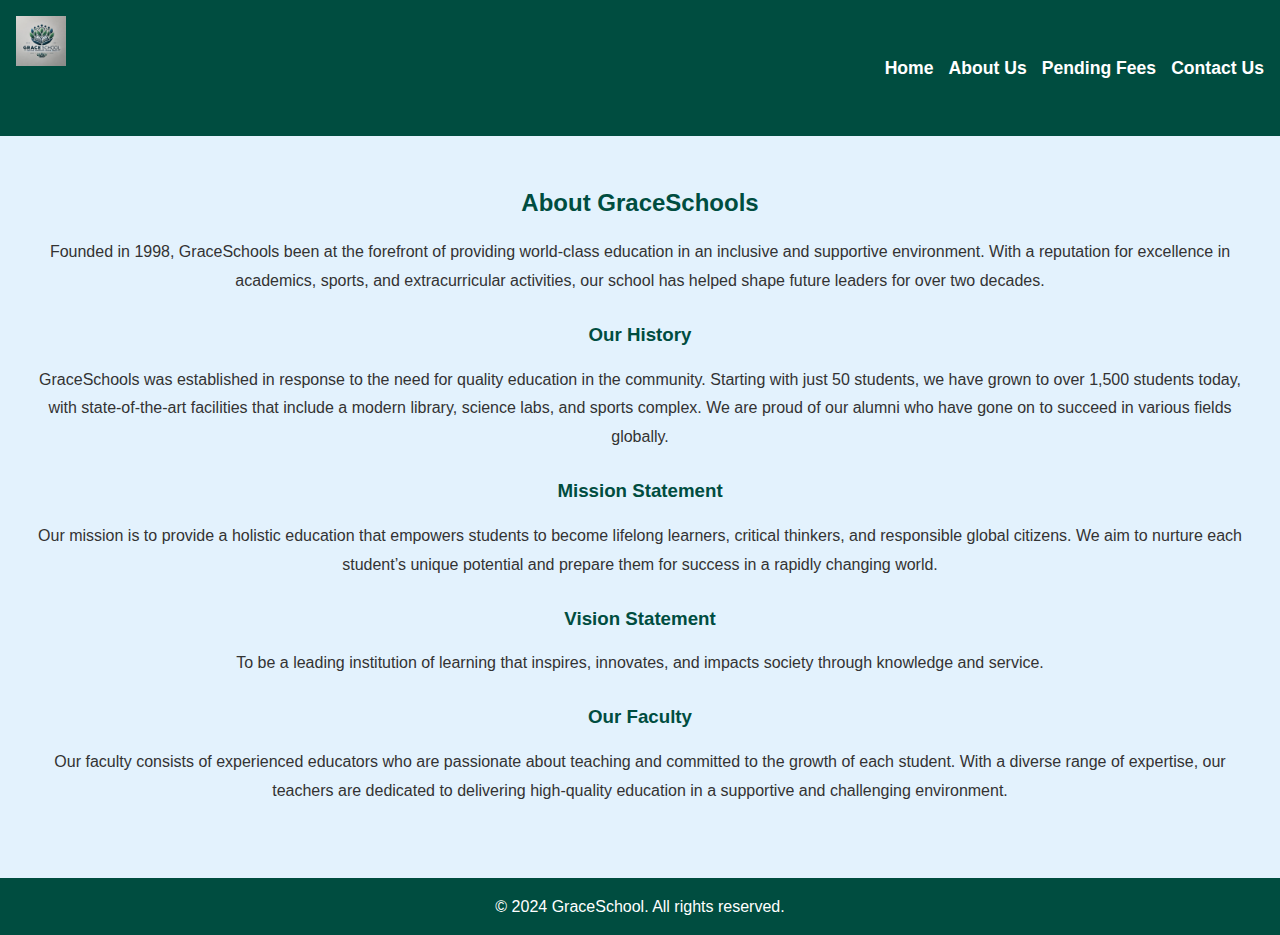
<file: about.html>
<!DOCTYPE html>
<html lang="en">
<head>
    <meta charset="UTF-8">
    <meta name="viewport" content="width=device-width, initial-scale=1.0">
    <title>MySchool | About Us</title>
    <link rel="stylesheet" href="./style.css">
</head>
<body>
    <header>
        <div class="logo">
            <img src="./logo.webp" alt="MySchool Logo">
            <h1>MySchool</h1>
        </div>
        <nav>
            <ul>
                <li><a href="./index.html">Home</a></li>
                <li><a href="./about.html">About Us</a></li>
                <li><a href="./pendingfees.html">Pending Fees</a></li>
                <li><a href="./contact.html">Contact Us</a></li>
            </ul>
        </nav>
    </header>

    <section class="about-section">
        <h2>About GraceSchools</h2>
        <p>Founded in 1998, GraceSchools been at the forefront of providing world-class education in an inclusive and supportive environment. With a reputation for excellence in academics, sports, and extracurricular activities, our school has helped shape future leaders for over two decades.</p>

        <h3>Our History</h3>
        <p>GraceSchools was established in response to the need for quality education in the community. Starting with just 50 students, we have grown to over 1,500 students today, with state-of-the-art facilities that include a modern library, science labs, and sports complex. We are proud of our alumni who have gone on to succeed in various fields globally.</p>

        <h3>Mission Statement</h3>
        <p>Our mission is to provide a holistic education that empowers students to become lifelong learners, critical thinkers, and responsible global citizens. We aim to nurture each student’s unique potential and prepare them for success in a rapidly changing world.</p>

        <h3>Vision Statement</h3>
        <p>To be a leading institution of learning that inspires, innovates, and impacts society through knowledge and service.</p>

        <h3>Our Faculty</h3>
        <p>Our faculty consists of experienced educators who are passionate about teaching and committed to the growth of each student. With a diverse range of expertise, our teachers are dedicated to delivering high-quality education in a supportive and challenging environment.</p>
    </section>

    <footer>
        <p>&copy; 2024 GraceSchool. All rights reserved.</p>
    </footer>
    
    <script src="./index.js"></script>
</body>
</html>
</file>
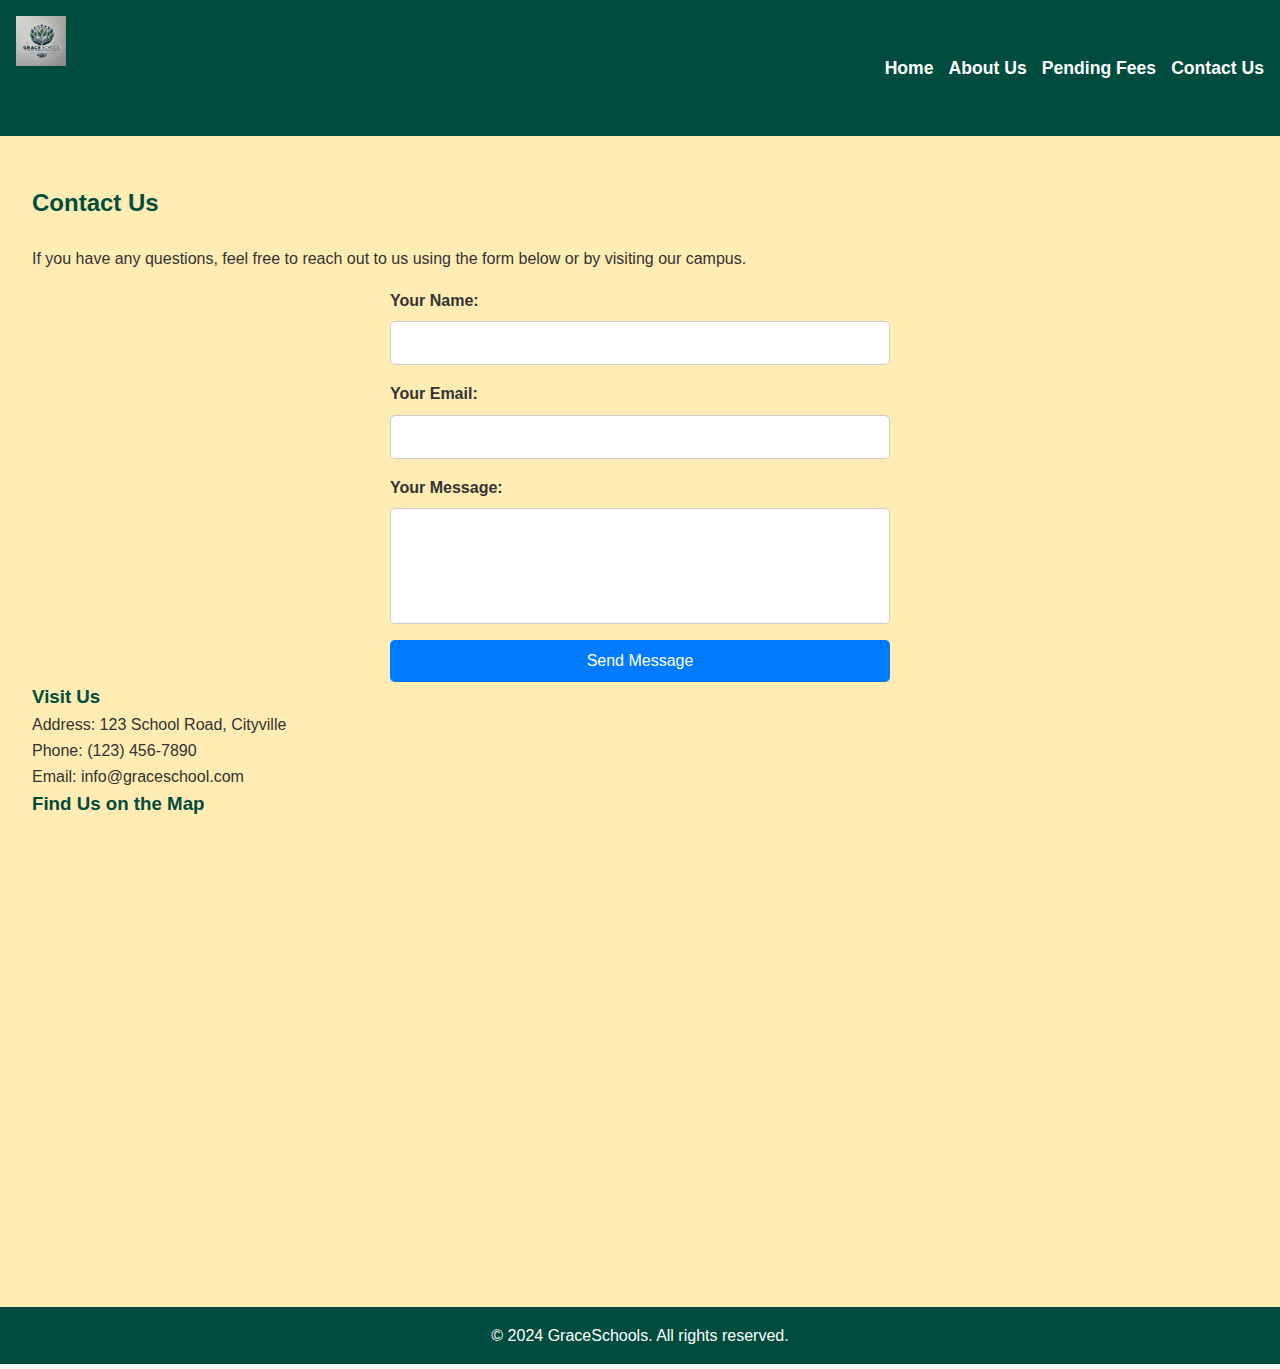
<file: contact.html>
<!DOCTYPE html>
<html lang="en">
<head>
    <meta charset="UTF-8">
    <meta name="viewport" content="width=device-width, initial-scale=1.0">
    <title>GraceSchools| Contact Us</title>
    <link rel="stylesheet" href="./style.css">
</head>
<body>
    <header>
        <div class="logo">
            <img src="./logo.webp" alt="MySchool Logo">
            <h1>GraceSchools</h1>
        </div>
        <nav>
            <ul>
                <li><a href="./index.html">Home</a></li>
                <li><a href="./about.html">About Us</a></li>
                <li><a href="./pendingfees.html">Pending Fees</a></li>
                <li><a href="./contact.html">Contact Us</a></li>
            </ul>
        </nav>
    </header>

    <section class="contact-section">
        <h2>Contact Us</h2>
        <p>If you have any questions, feel free to reach out to us using the form below or by visiting our campus.</p>

        <form>
            <label for="name">Your Name:</label>
            <input type="text" id="name" name="name" required>

            <label for="email">Your Email:</label>
            <input type="email" id="email" name="email" required>

            <label for="message">Your Message:</label>
            <textarea id="message" name="message" rows="5" required></textarea>

            <button type="submit">Send Message</button>
        </form>

        <h3>Visit Us</h3>
        <p>Address: 123 School Road, Cityville</p>
        <p>Phone: (123) 456-7890</p>
        <p>Email: info@graceschool.com</p>

        <h3>Find Us on the Map</h3>
        <iframe src="https://maps.google.com/maps?q=123%20School%20Road&t=&z=13&ie=UTF8&iwloc=&output=embed" width="100%" height="400"></iframe>
    </section>

    <footer>
        <p>&copy; 2024 GraceSchools. All rights reserved.</p>
    </footer>
    
    <script src="./index.js"></script>
</body>
</html>
</file>
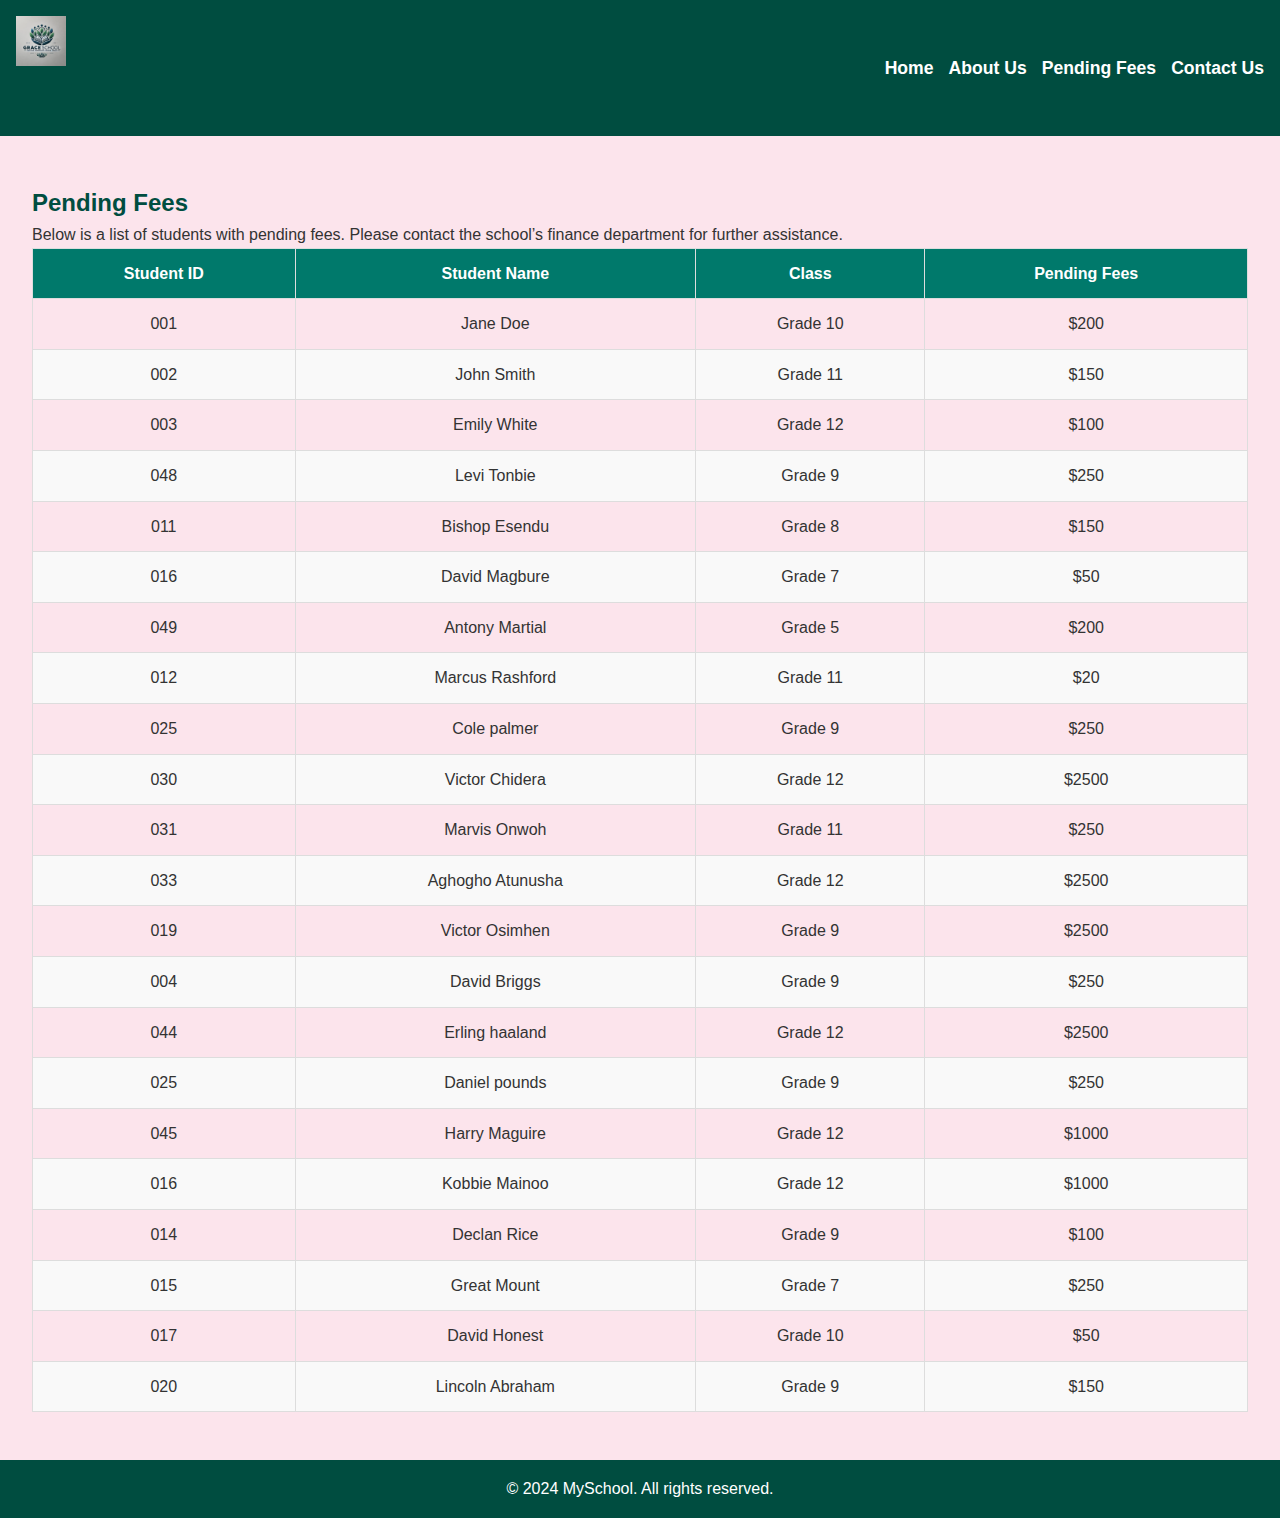
<file: pendingfees.html>
<!DOCTYPE html>
<html lang="en">
<head>
    <meta charset="UTF-8">
    <meta name="viewport" content="width=device-width, initial-scale=1.0">
    <title>GraceSchools | Pending Fees</title>
    <link rel="stylesheet" href="./style.css">
</head>
<body>
    <header>
        <div class="logo">
            <img src="./logo.webp" alt="MySchool Logo">
            <h1>GraceSchools</h1>
        </div>
        <nav>
            <ul>
                <li><a href="./index.html">Home</a></li>
                <li><a href="./about.html">About Us</a></li>
                <li><a href="./pendingfees.html">Pending Fees</a></li>
                <li><a href="./contact.html">Contact Us</a></li>
            </ul>
        </nav>
    </header>

    <section class="fees-section">
        <h2>Pending Fees</h2>
        <p>Below is a list of students with pending fees. Please contact the school’s finance department for further assistance.</p>

        <table>
            <thead>
                <tr>
                    <th>Student ID</th>
                    <th>Student Name</th>
                    <th>Class</th>
                    <th>Pending Fees</th>
                </tr>
            </thead>
            <tbody>
                <tr>
                    <td>001</td>
                    <td>Jane Doe</td>
                    <td>Grade 10</td>
                    <td>$200</td>
                </tr>
                <tr>
                    <td>002</td>
                    <td>John Smith</td>
                    <td>Grade 11</td>
                    <td>$150</td>
                </tr>
                <tr>
                    <td>003</td>
                    <td>Emily White</td>
                    <td>Grade 12</td>
                    <td>$100</td>
                </tr>
                <tr>
                    <td>048</td>
                    <td>Levi Tonbie</td>
                    <td>Grade 9</td>
                    <td>$250</td>
                </tr>
                <tr>
                    <td>011</td>
                    <td>Bishop Esendu</td>
                    <td>Grade 8</td>
                    <td>$150</td>
                </tr>
                <tr>
                    <td>016</td>
                    <td>David Magbure</td>
                    <td>Grade 7</td>
                    <td>$50</td>
                </tr>
                <tr>
                    <td>049</td>
                    <td>Antony Martial</td>
                    <td>Grade 5</td>
                    <td>$200</td>
                </tr>
                <tr>
                    <td>012</td>
                    <td>Marcus Rashford</td>
                    <td>Grade 11</td>
                    <td>$20</td>
                </tr>
                <tr>
                    <td>025</td>
                    <td>Cole palmer</td>
                    <td>Grade 9</td>
                    <td>$250</td>
                </tr>
                <tr>
                    <td>030</td>
                    <td>Victor Chidera</td>
                    <td>Grade 12</td>
                    <td>$2500</td>
                </tr>
                <tr>
                    <td>031</td>
                    <td>Marvis Onwoh</td>
                    <td>Grade 11</td>
                    <td>$250</td>
                </tr>
                <tr>
                    <td>033</td>
                    <td>Aghogho Atunusha</td>
                    <td>Grade 12</td>
                    <td>$2500</td>
                </tr>
                <tr>
                    <td>019</td>
                    <td>Victor Osimhen</td>
                    <td>Grade 9</td>
                    <td>$2500</td>
                </tr>
                <tr>
                    <td>004</td>
                    <td>David Briggs</td>
                    <td>Grade 9</td>
                    <td>$250</td>
                </tr>
                <tr>
                    <td>044</td>
                    <td>Erling haaland</td>
                    <td>Grade 12</td>
                    <td>$2500</td>
                </tr>
                <tr>
                    <td>025</td>
                    <td>Daniel pounds</td>
                    <td>Grade 9</td>
                    <td>$250</td>
                </tr>
                <tr>
                    <td>045</td>
                    <td>Harry Maguire</td>
                    <td>Grade 12</td>
                    <td>$1000</td>
                </tr>
                <tr>
                    <td>016</td>
                    <td>Kobbie Mainoo</td>
                    <td>Grade 12</td>
                    <td>$1000</td>
                </tr>
                <tr>
                    <td>014</td>
                    <td>Declan Rice</td>
                    <td>Grade 9</td>
                    <td>$100</td>
                </tr>
                <tr>
                    <td>015</td>
                    <td>Great Mount</td>
                    <td>Grade 7</td>
                    <td>$250</td>
                </tr>
                <tr>
                    <td>017</td>
                    <td>David Honest</td>
                    <td>Grade 10</td>
                    <td>$50</td>
                </tr>
                <tr>
                    <td>020</td>
                    <td>Lincoln Abraham</td>
                    <td>Grade 9</td>
                    <td>$150</td>
                </tr>
            </tbody>
        </table>
    </section>

    <footer>
        <p>&copy; 2024 MySchool. All rights reserved.</p>
    </footer>
    
    <script src="./index.js"></script>
</body>
</html>
</file>
<file: style.css>
/* Global Styles */
* {
    margin: 0;
    padding: 0;
    box-sizing: border-box;
}

body {
    font-family: 'Arial', sans-serif;
    background-color: #f8f9fa;
    color: #333;
    line-height: 1.6;
    margin: 0;
    padding: 0;
}

a {
    text-decoration: none;
    color: #007bff;
}

h1, h2, h3 {
    color: #004d40;
}

header, footer {
    background-color: #004d40;
    color: white;
}

img {
    max-width: 100%;
    height: auto;
}

/* Header */
header {
    display: flex;
    justify-content: space-between;
    align-items: center;
    padding: 1rem;
}

header .logo img {
    width: 50px;
    margin-right: 10px;
}

header h1 {
    font-size: 1.8rem;
    margin-left: 10px;
}

header nav ul {
    list-style: none;
    display: flex;
}

header nav ul li {
    margin-left: 15px;
}

header nav ul li a {
    color: white;
    font-size: 1.1rem;
    font-weight: bold;
}

header nav ul li a:hover {
    color: #f1f1f1;
}

/* Hero Section */
.hero {
    background-image: url('hero-bg.jpg');
    background-size: cover;
    background-position: center;
    height: 60vh;
    color: white;
    text-align: center;
    display: flex;
    flex-direction: column;
    justify-content: center;
}

.hero h2 {
    font-size: 2.5rem;
    margin-bottom: 1rem;
}

.hero p {
    font-size: 1.3rem;
    margin-bottom: 1.5rem;
}

.cta-button {
    background-color: #007bff;
    color: white;
    padding: 0.75rem 1.5rem;
    border: none;
    border-radius: 5px;
    font-size: 1.2rem;
    cursor: pointer;
}

.cta-button:hover {
    background-color: #0056b3;
}

/* Sections */
section {
    padding: 2rem;
    text-align: center;
}

.news-events {
    background-color: #e0f2f1;
    padding: 3rem 2rem;
}

.news-events h3, .testimonials h3 {
    font-size: 2rem;
    margin-bottom: 1.5rem;
}

.event {
    background-color: white;
    margin-bottom: 1rem;
    padding: 1.5rem;
    border-radius: 5px;
    box-shadow: 0 4px 6px rgba(0, 0, 0, 0.1);
}

.event h4 {
    color: #00796b;
    margin-bottom: 0.5rem;
}

.testimonials {
    padding: 3rem 2rem;
    background-color: #f1f8e9;
}

blockquote {
    font-style: italic;
    margin: 1.5rem auto;
    max-width: 700px;
    position: relative;
    padding-left: 20px;
    color: #555;
}

blockquote::before {
    content: '“';
    font-size: 3rem;
    position: absolute;
    left: 0;
    top: -10px;
    color: #00796b;
}

cite {
    display: block;
    margin-top: 1rem;
    font-size: 1rem;
    color: #333;
}

/* About Section */
.about-section {
    padding: 3rem 2rem;
    background-color: #e3f2fd;
}

.about-section h2, .about-section h3 {
    margin-bottom: 1rem;
}

.about-section p {
    margin-bottom: 1.5rem;
    line-height: 1.8;
}

/* Pending Fees Section */
.fees-section {
    padding: 3rem 2rem;
    background-color: #fce4ec;
    text-align: left;
}

.fees-section table {
    width: 100%;
    border-collapse: collapse;
}

.fees-section table th, .fees-section table td {
    border: 1px solid #ddd;
    padding: 12px;
    text-align: center;
}

.fees-section table th {
    background-color: #00796b;
    color: white;
}

.fees-section table tr:nth-child(even) {
    background-color: #f9f9f9;
}

.fees-section table tr:hover {
    background-color: #f1f1f1;
}

/* Contact Section */
.contact-section {
    padding: 3rem 2rem;
    background-color: #ffecb3;
    text-align: left;
}

.contact-section h2 {
    margin-bottom: 1.5rem;
}

.contact-section form {
    display: flex;
    flex-direction: column;
    max-width: 500px;
    margin: 0 auto;
}

.contact-section label {
    margin: 1rem 0 0.5rem;
    font-weight: bold;
}

.contact-section input, .contact-section textarea {
    padding: 0.75rem;
    border: 1px solid #ccc;
    border-radius: 5px;
    font-size: 1rem;
}

.contact-section textarea {
    resize: none;
}

.contact-section button {
    margin-top: 1rem;
    padding: 0.75rem;
    background-color: #007bff;
    color: white;
    border: none;
    border-radius: 5px;
    font-size: 1rem;
    cursor: pointer;
}

.contact-section button:hover {
    background-color: #0056b3;
}

iframe {
    margin-top: 2rem;
    border: 0;
}

/* Footer */
footer {
    text-align: center;
    padding: 1rem;
    background-color: #004d40;
    color: #fff;
    position: relative;
    width: 100%;
}

footer p {
    margin: 0;
    font-size: 1rem;
}

/* Media Queries */
@media only screen and (max-width: 768px) {
    header {
        flex-direction: column;
    }

    header nav ul {
        flex-direction: column;
    }

    .hero {
        height: 40vh;
    }

    .hero h2 {
        font-size: 2rem;
    }

    .hero p {
        font-size: 1.1rem;
    }

    section {
        padding: 1.5rem;
    }

    .fees-section table th, .fees-section table td {
        padding: 10px;
    }

    .fees-section table {
        font-size: 0.9rem;
    }
}
</file>
